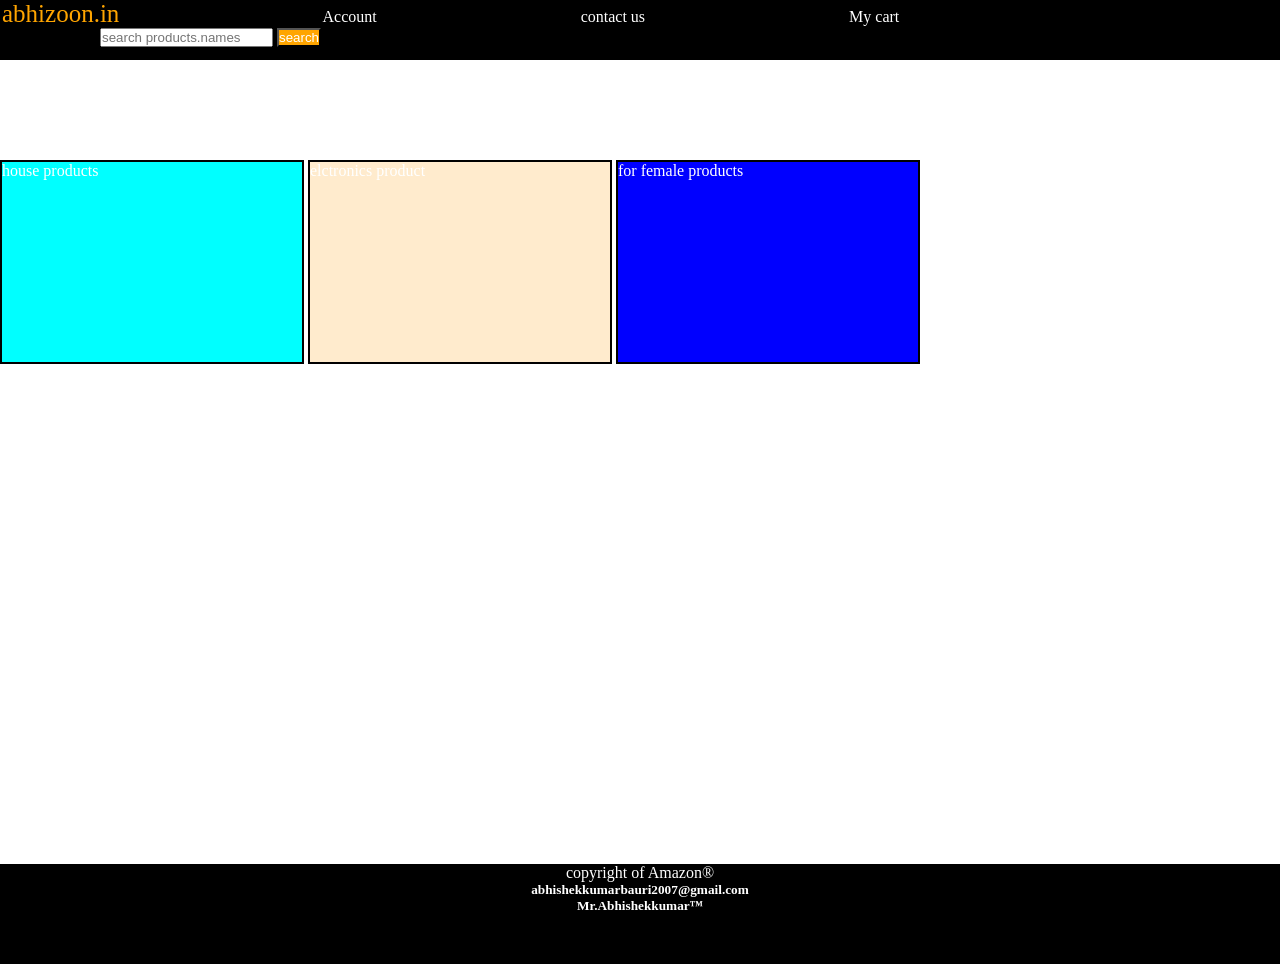
<file: abhizoon.html>
<!DOCTYPE html>
<html lang="en">
<head>
    <meta charset="UTF-8">
    <meta name="viewport" content="width=device-width, initial-scale=1.0">
    <title>abhizoon.com</title>
    <link rel="stylesheet" href="abhis.css">
</head>
<body>
    <header>
     <div id="navbar">
        <a id="logo" href="https://www.amazon.in/ref=nav_logo">abhizoon.in</a>
        <a href="https://www.amazon.in/ap/signin?openid.pape.max_auth_age=0&openid.return_to=https%3A%2F%2Fwww.amazon.in%2Fref%3Dnav_ya_signin&openid.identity=http%3A%2F%2Fspecs.openid.net%2Fauth%2F2.0%2Fidentifier_select&openid.assoc_handle=inflex&openid.mode=checkid_setup&openid.claimed_id=http%3A%2F%2Fspecs.openid.net%2Fauth%2F2.0%2Fidentifier_select&openid.ns=http%3A%2F%2Fspecs.openid.net%2Fauth%2F2.0">Account</a>
        <a href="https://www.amazon.in/gp/help/customer/display.html?nodeId=508510&ref_=nav_em_cs_help_0_1_1_37">contact us</a>
        <a href="https://unsplash.com/s/photos/household-items">My cart</a>
        <input  placeholder="search products.names">
        <button>search</button>
        </div>
    </header>
        <div id="content">
            <div class="contentbox" style="background-color: aqua;">house products</div>
            <div class="contentbox" style="background-color: blanchedalmond;">elctronics product</div>
            <div class="contentbox" style="background-color: blue;">for female products</div>
        </div>
        <footer>
            <p>copyright of Amazon&#174;</p>
            <h5>abhishekkumarbauri2007@gmail.com</h5>
            <h5>Mr.Abhishekkumar&#8482;</h5>
        </footer>
</body>
</html>
</file>
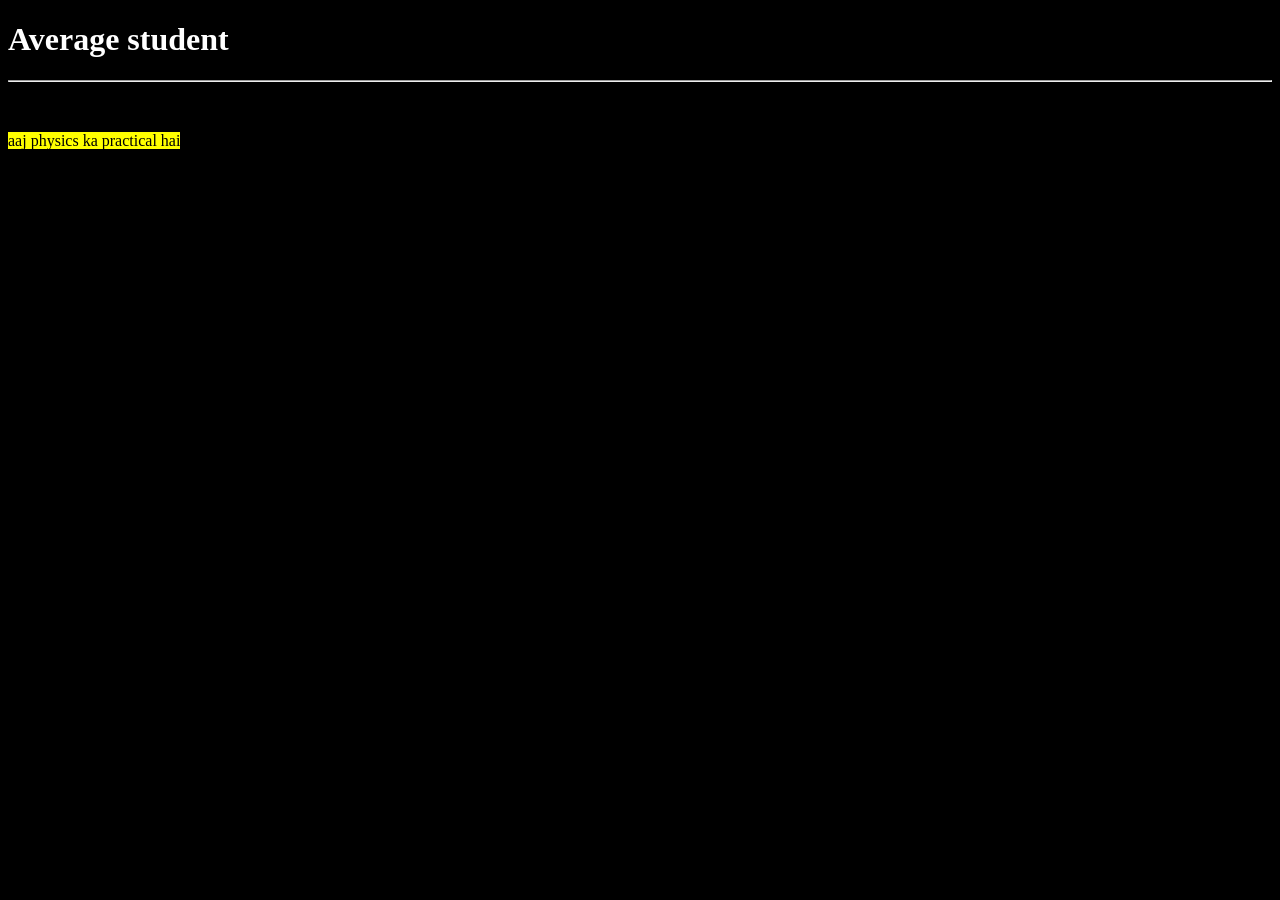
<file: class2.html>
<!DOCTYPE html>
<html lang="en">
<head>
    <meta charset="UTF-8">
    <meta name="viewport" content="width=device-width, initial-scale=1.0">
    <title>averagestudent.in</title>
</head>
<body style="background-color: black;">
    <h1 style="color:white">Average student</h1>
    <hr>
    <p style="color:white"hello abhishek, welcome to my website></p>
    <br>
    <p><mark>aaj physics ka practical hai</mark></p>
</body>
</html>
</file>
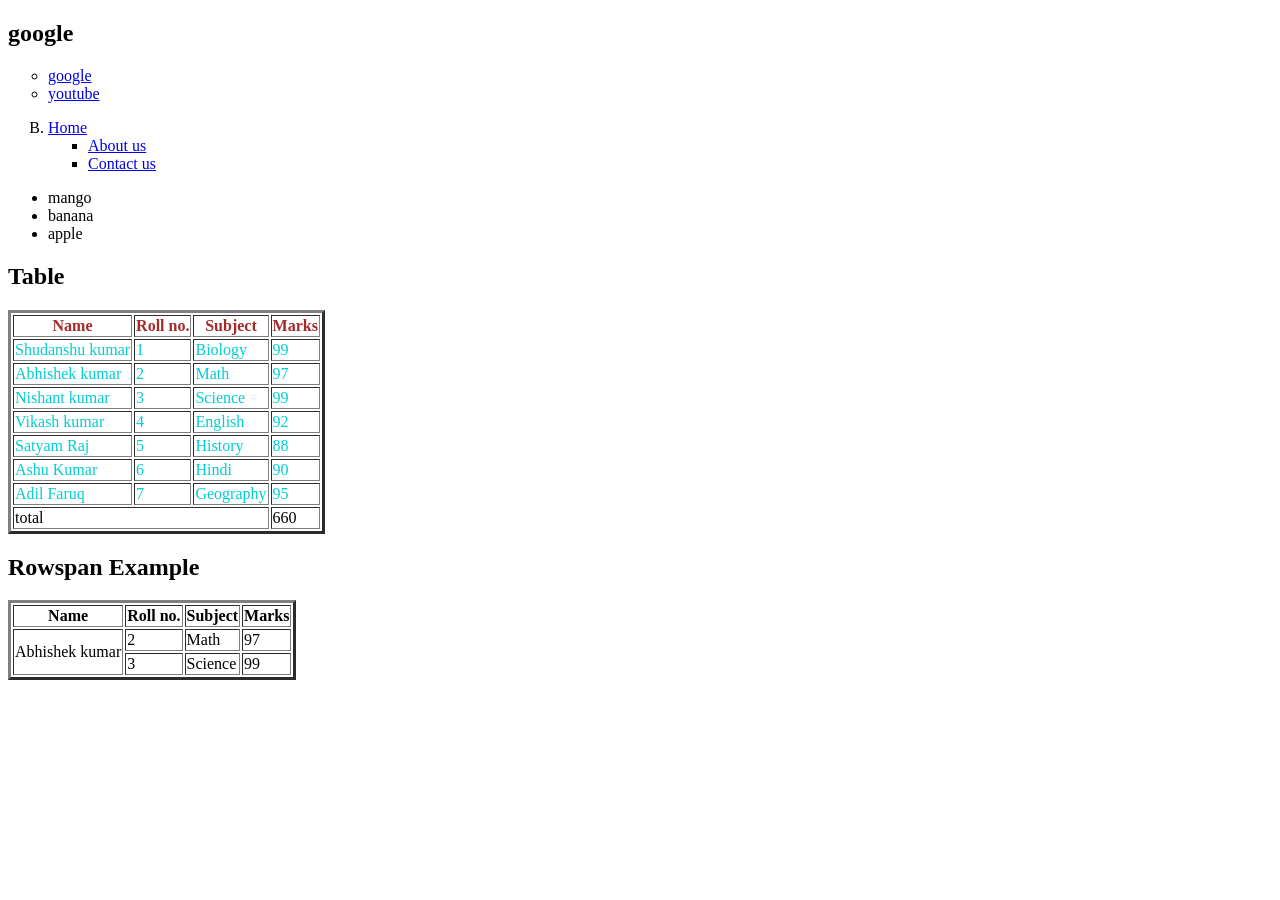
<file: class3.html>
<!DOCTYPE html>
<html lang="en">
<head>
    <meta charset="UTF-8">
    <meta name="viewport" content="width=device-width, initial-scale=1.0">
    <title>https://www.google.com</title>
</head>
<body>
    <main>
        <section id="google">
            <h1 >google</h1>
            <ul type="circle">
                <li><a href="https://www.google.com">google</a></li>
                <li><a href="https://www.youtube.com">youtube</a></li>
            </ul>
            <ol type="A" start="2" reversed>
                <!-- nested lists -->
                <li>
                    <a href="#">Home</a>
                    <ul type="square">
                        <li><a href="#">About us</a></li>
                        <li><a href="#">Contact us</a></li>
                    </ul>
                </li>
            </ol>
            <ul type="1" start="1">
                <li>mango</li>
                <li>banana</li>
                <li>apple</li>
            </ul>
        </section>
        <section id="table">
            <h2>Table</h2>
            <table border="3">
                <thead style="color:brown">
                    <tr>
                        <th>Name</th>
                        <th>Roll no.</th>
                        <th>Subject</th>
                        <th>Marks</th>
                    </tr>
                </thead>
                <tbody style="color:darkturquoise">
                    <tr>
                        <td>Shudanshu kumar</td>
                        <td>1</td>
                        <td>Biology</td>
                        <td>99</td>
                    </tr>
                    <tr>
                        <td>Abhishek kumar</td>
                        <td>2</td>
                        <td>Math</td>
                        <td>97</td>
                    </tr>
                    <tr>
                        <td>Nishant kumar</td>
                        <td>3</td>
                        <td>Science</td>
                        <td>99</td>
                    </tr>
                    <tr>
                        <td>Vikash kumar</td>
                        <td>4</td>
                        <td>English</td>
                        <td>92</td>
                    </tr>
                    <tr>
                        <td>Satyam Raj</td>
                        <td>5</td>
                        <td>History</td>
                        <td>88</td>
                    </tr>
                    <tr>
                        <td>Ashu Kumar</td>
                        <td>6</td>
                        <td>Hindi</td>
                        <td>90</td>
                    </tr>
                    <tr>
                        <td>Adil Faruq</td>
                        <td>7</td>
                        <td>Geography</td>
                        <td>95</td>
                    </tr>
                    <tfoot>
                           <tr>
                               <td colspan="3">total</td>
                               <td>660</td>
                            </tr>
                    </tfoot>
                    </tr>
            </table>
            <table border="3">
                <h2>Rowspan Example</h2>
                </tbody>
                <thead>
                    <tr>
                        <th>Name</th>
                        <th>Roll no.</th>
                        <th>Subject</th>
                        <th>Marks</th>
                    </tr>
                </thead>
                <tbody>
                    <tr>
                        <td rowspan="2">Abhishek kumar</td>
                        <td>2</td>
                        <td>Math</td>
                        <td>97</td>
                    </tr>
                        <td>3</td>
                        <td>Science</td>
                        <td>99</td>
                </tbody>
            </table>
        </section>
    </main> 
</body>
</html>
</file>
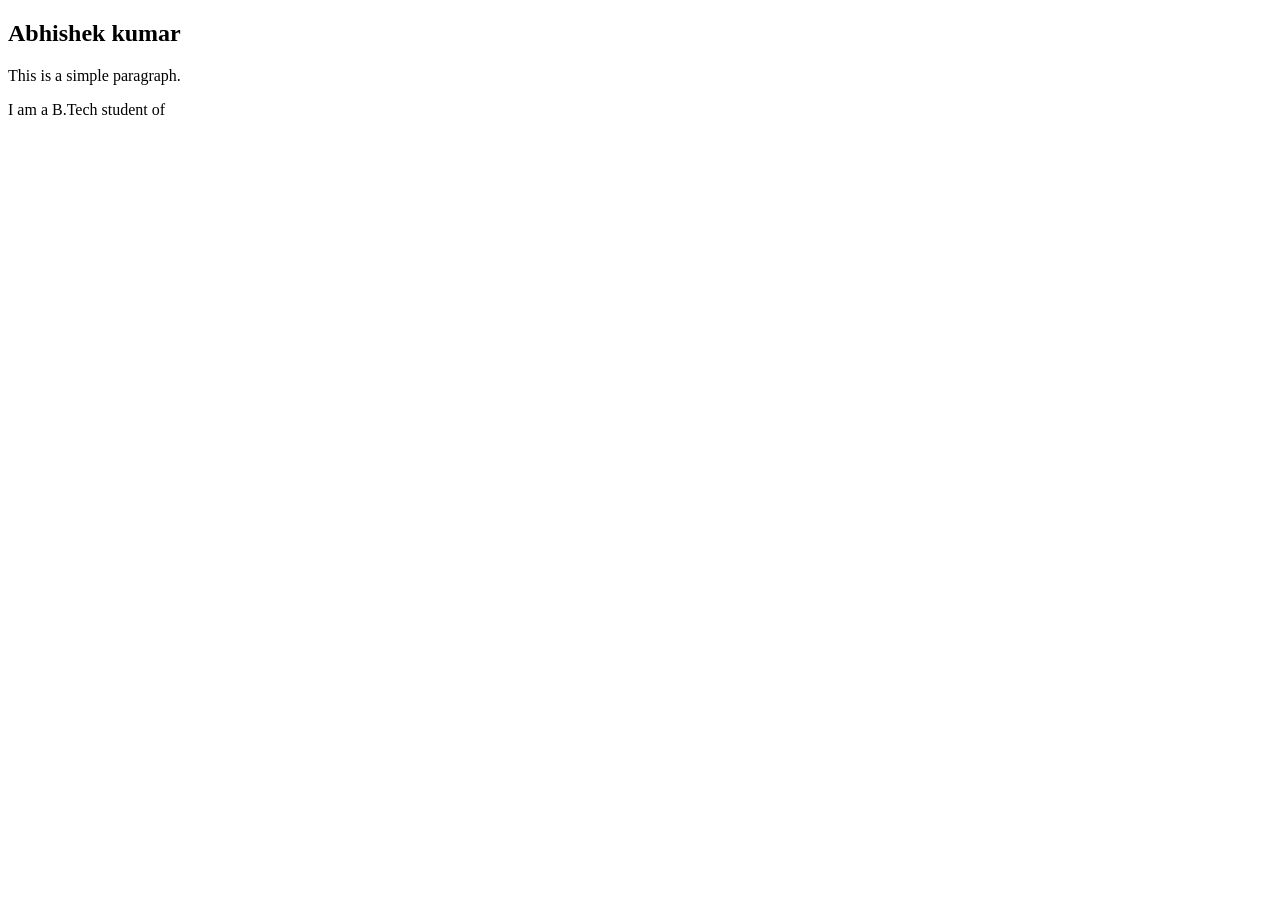
<file: class4.html>
<!DOCTYPE html>
<html lang="en">
<head>
    <meta charset="UTF-8">
    <meta name="viewport" content="width=device-width, initial-scale=1.0">
    <title>Document</title>
</head>
<body>
    <section>
        <h1>Abhishek kumar</h1>
        <p>This is a simple paragraph.</p>
        <p>I am a B.Tech student of </p>
    </section>
</body>
</html>
</file>
<file: abhis.css>
* {
    padding: 0%;
    margin: 0%;
}
    #navbar{
        background-color: black;
        color: white;
        height: 60px;
    }
a{
    margin-right: 200px;
    text-decoration: none;
    color:white;
}
#logo{
    margin-left: 2px;
    font-size: 25px;
    color:orange;
}
input{
        margin-left: 100px;
    }
    button{
    background-color: chocolate;
    color:white;}
button{
        background-color: orange;
        color:white;
    }
.contentbox{
        height:200px;
        width:300px;
        background-color: aqua;
        margin-top: 100px;
        color:white;
        border: 2px solid black;
        display: inline-block;
    }
    content{
        height: 200px;
    }
    footer{
        text-align: center;
        background-color: black;
        color:white;
        height: 100px;
        margin-top: 500px;
    }
</file>
